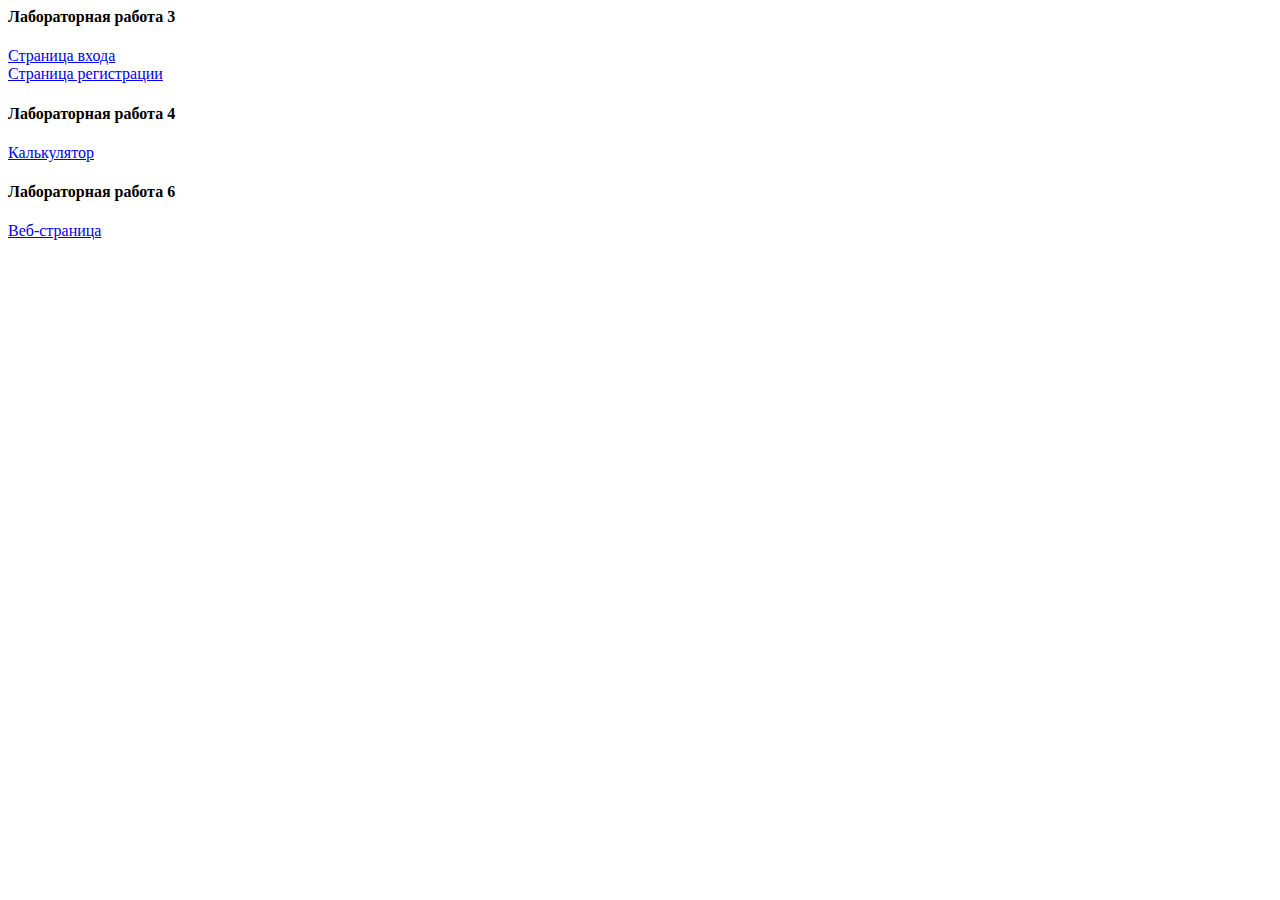
<file: index.html>
<body>
<h4>Лабораторная работа 3</h4>
<a href="https://kda-dev.github.io/school-labs/login.html">Страница входа</a><br>
<a href="https://kda-dev.github.io/school-labs/signup.html">Страница регистрации</a><br>

<h4>Лабораторная работа 4</h4>
<a href="https://kda-dev.github.io/js-calc">Калькулятор</a><br>

<h4>Лабораторная работа 6</h4>
<a href="https://kda-dev.github.io/school-labs/webpage.html">Веб-страница</a><br>
</body>
</file>
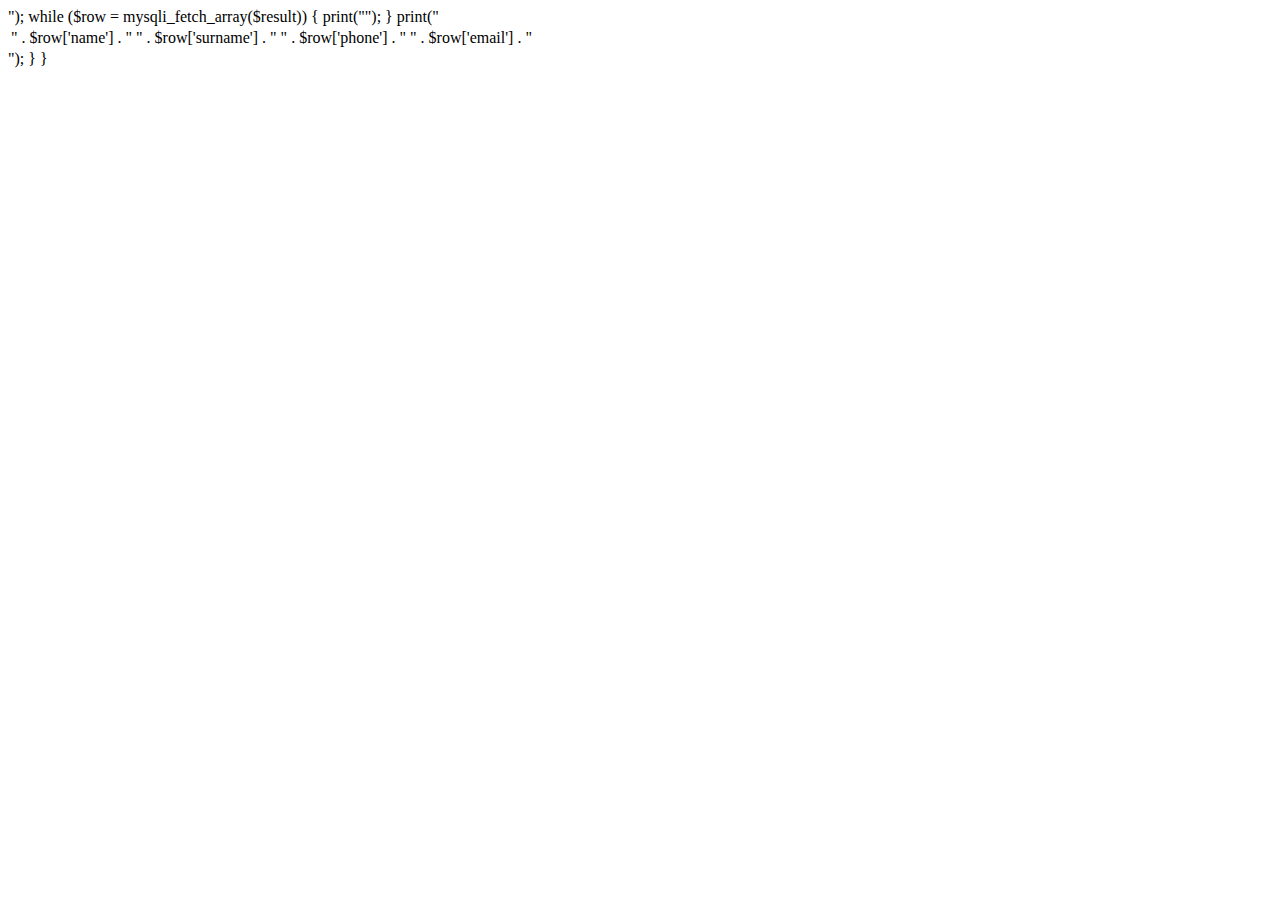
<file: data.html>
<?php

$link = msqli_connect("localhost", "kdadev", "password", "kdadevflowers");


if($link === false) {
	print("Ошибка. Данные не загружены.");
}
else {
	mysqli_set_charset($link, "utf8");
	
	$sql = "SELECT name, surname, phone, email FROM kdadevflowers";
	$result = msqli_query($link, $sql);
	if($result === false) {
		print("Ошибка. Данные не загружены.");
	}
	else {
		print("<body><table>");
		while ($row = mysqli_fetch_array($result)) {
			print("<tr><td>" . $row['name'] . "</td><td>" . $row['surname'] . "</td><td>" . $row['phone'] . "</td><td>" . $row['email'] . "</td></tr>");
		}
		print("</table></body>");
	}
}
</file>
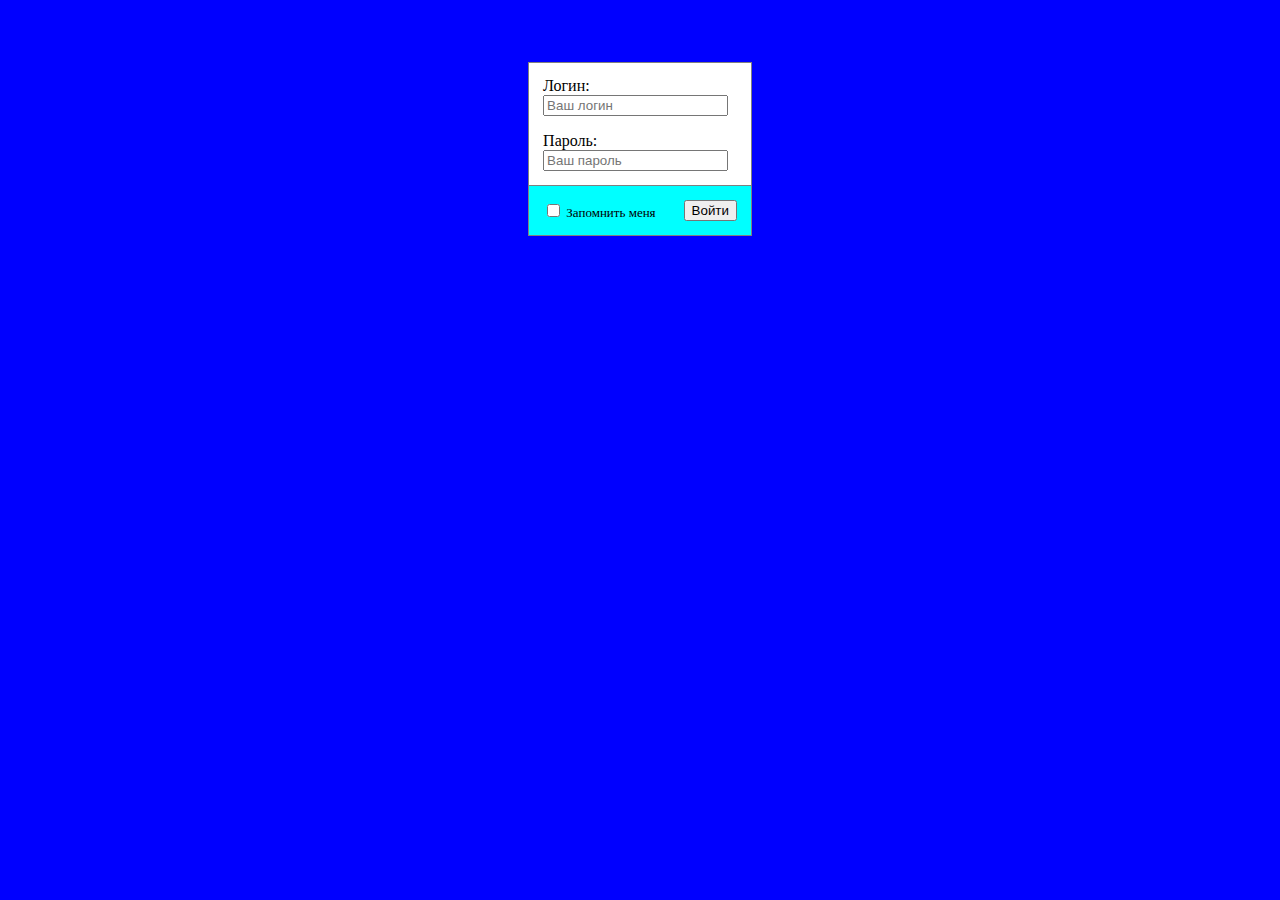
<file: login.html>
<body bgcolor="blue"><br><br><br>
<form action="https://kda-dev.github.io/school-labs">
	<table border="1" cellpadding="14" align="center" rules="rows"><tr bgcolor="white"><td colspan="2">
	<p>Логин:<br>
		<input type="text" name="login" placeholder="Ваш логин" required>
	</p>
	<p>Пароль:<br>
		<input type="password" name="password" placeholder="Ваш пароль" required>
	</p></td></tr>
	<tr bgcolor="aqua"><td style="font-size: small"><input type="checkbox" name="remember"> Запомнить меня</td><td align="right"><input type="submit" value="Войти"></td></tr></table>
</form></body>
</file>
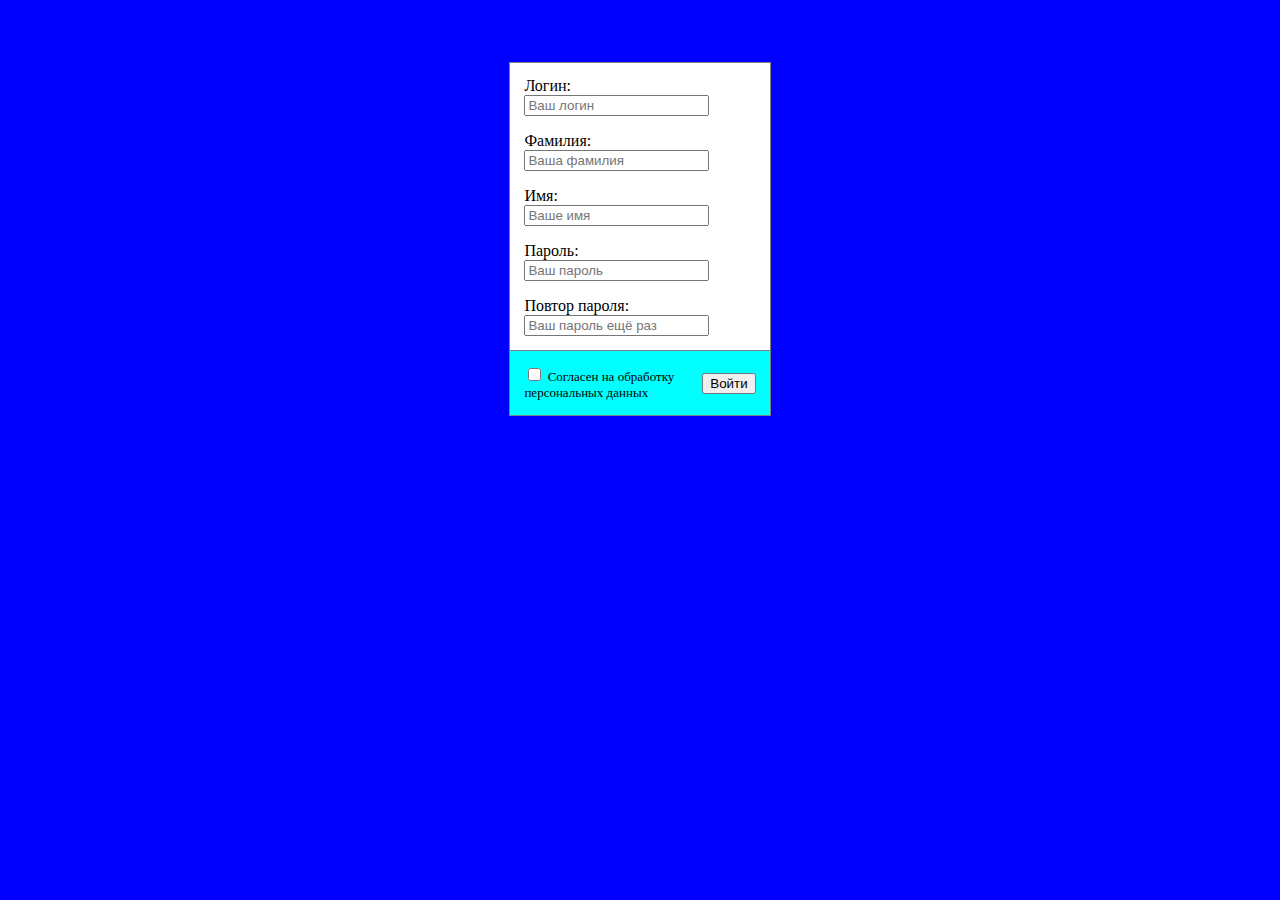
<file: signup.html>
<body bgcolor="blue"><br><br><br>
<form action="https://kda-dev.github.io/school-labs">
	<table border="1" cellpadding="14" align="center" rules="rows"><tr bgcolor="white"><td colspan="2">
	<p>Логин:<br>
		<input type="text" name="login" placeholder="Ваш логин" required>
	</p>
	<p>Фамилия:<br>
		<input type="text" name="surname" placeholder="Ваша фамилия" required>
	</p>
	<p>Имя:<br>
		<input type="text" name="name" placeholder="Ваше имя" required>
	</p>
	<p>Пароль:<br>
		<input type="password" name="password" placeholder="Ваш пароль" required>
	</p>
	<p>Повтор пароля:<br>
		<input type="password" name="repeat" placeholder="Ваш пароль ещё раз" required>
	</p>
	</td></tr>
	<tr bgcolor="aqua"><td style="font-size: small"><input type="checkbox" name="agree" required> Согласен на обработку<br>персональных данных</td><td align="right"><input type="submit" value="Войти"></td></tr></table>
</form></body>
</file>
